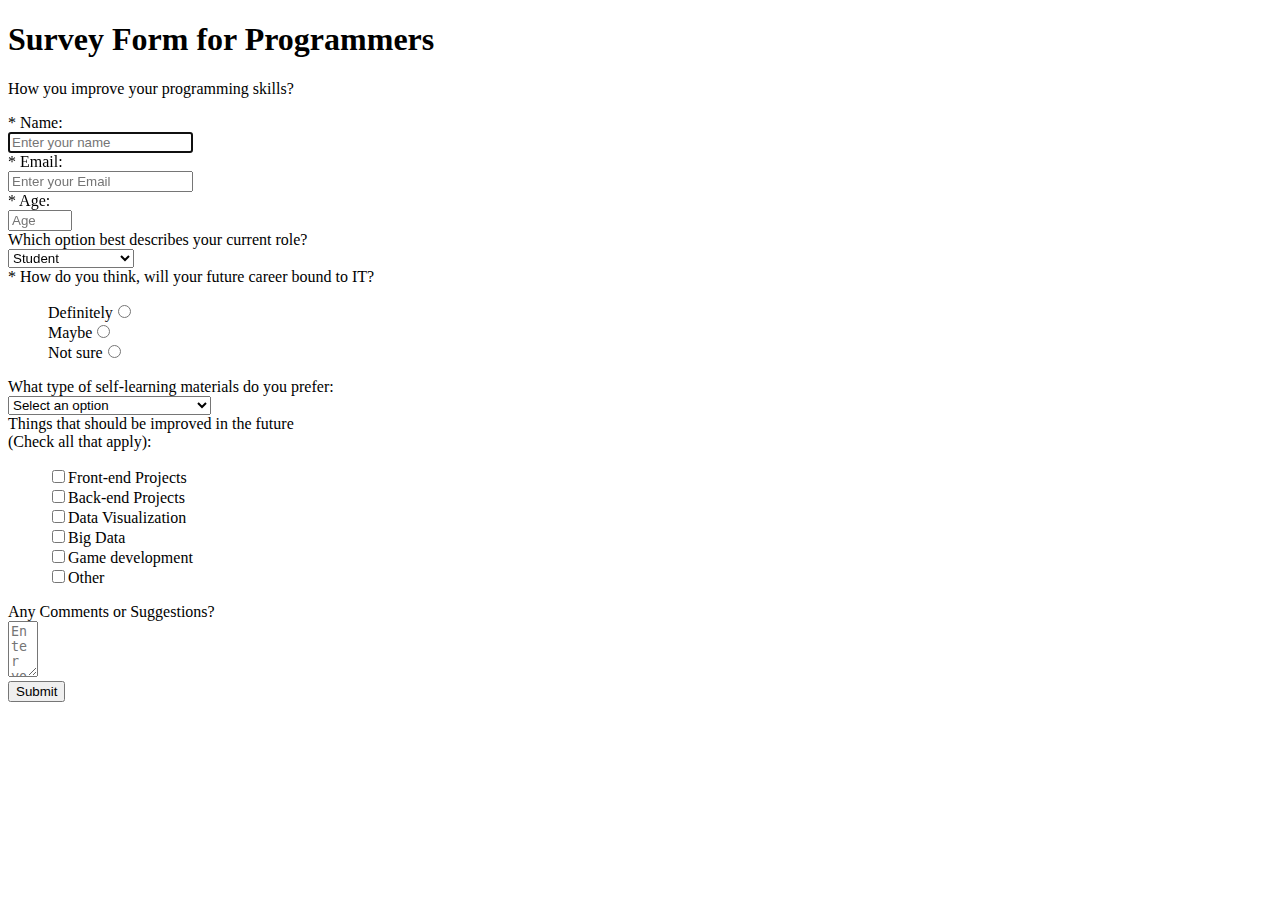
<file: Survey_Form/index.html>
<!DOCTYPE html>
<html lang="en">
<head>
  <meta charset="UTF-8">
  <meta name="viewport" content="width=device-width, initial-scale=1.0">
  <meta http-equiv="X-UA-Compatible" content="ie=edge">
  <title>Document</title>
</head>
<body>
  <h1 id="title">Survey Form for Programmers</h1>
<div id="form-outer">
  <p id="description">
    How you improve your programming skills?
  </p>
  <form id="survey-form" method="GET" action="/">
    <div class="rowTab">
      <div class="labels">
        <label id="name-label" for="name">* Name: </label>
      </div>
      <div class="rightTab">
        <input autofocus type="text" name="name" id="name" class="input-field" placeholder="Enter your name" required>
      </div>
    </div>
    <div class="rowTab">
      <div class="labels">
        <label id="email-label" for="email">* Email: </label>
      </div>
      <div class="rightTab">
        <input type="email" name="email" id="email" class="input-field" required placeholder="Enter your Email">
      </div>
    </div>
    <div class="rowTab">
      <div class="labels">
        <label id="number-label" for="age">* Age: </label>
      </div>
      <div class="rightTab">
        <input type="number" name="age" id="number" min="1" max="125" class="input-field" placeholder="Age">
      </div>
    </div>
    <div class="rowTab">
      <div class="labels">
        <label for="currentPos">Which option best describes your current role?</label>
      </div>
      <div class="rightTab">
        <select id="dropdown" name="currentPos" class="dropdown">
      <option disabled value>Select an option</option>
      <option  value="student">Student</option>
      <option value="job">Full Time Job</option>
          <option value="part-time-job">Part-time Job</option>
      <option value="learner">Full Time Learner</option>
      <option value="preferNo">Prefer not to say</option>
      <option value="other">Other</option>
    </select>
      </div>
    </div>
    <div class="rowTab">
      <div class="labels">
        <label for="userRating">* How do you think, will your future career bound to IT?</label>
      </div>
      <div class="rightTab">
        <ul style="list-style: none;">
          <li class="radio"><label>Definitely<input name="radio-buttons" value="1"  type="radio" class="userRatings" ></label></li>
          <li class="radio"><label>Maybe<input name="radio-buttons" value="2"  type="radio" class="userRatings" ></label></li>
          <li class="radio"><label>Not sure<input name="radio-buttons" value="3"  type="radio" class="userRatings" ></label></li>
        </ul>
      </div>
    </div>
    <div class="rowTab">
      <div class="labels">
        <label for="most-like">What type of self-learning materials do you prefer: </label>
      </div>
      <div class="rightTab">
        <select id="most-like" name="mostLike" class="dropdown">
      <option disabled selected value>Select an option</option>
      <option value="challenges">Challenges</option>
      <option value="projects">Projects</option>
      <option value="community">Community</option>
      <option value="openSource">Open Source</option>
      <option value="readingProfLit">Reading professional literature</option>
    </select>
      </div>
    </div>
    <div class="rowTab">
      <div class="labels">
        <label for="preferences">Things that should be improved in the future<br>(Check all that apply): </label>
      </div>
      <div class="rightTab">
        <ul id="preferences" style="list-style: none;">
          <li class="checkbox"><label><input name="prefer" value="1" type="checkbox" class="userRatings">Front-end Projects</label></li>
          <li class="checkbox"><input name="prefer" value="2" type="checkbox" class="userRatings">Back-end Projects</li>
          <li class="checkbox"><label><input name="prefer" value="3" type="checkbox" class="userRatings">Data Visualization</label></li>
          <li class="checkbox"><label><input name="prefer" value="4" type="checkbox" class="userRatings">Big Data</label></li>
          <li class="checkbox"><label><input name="prefer" value="5" type="checkbox" class="userRatings">Game development</label></li>
          <li class="checkbox"><label><input name="prefer" value="6" type="checkbox" class="userRatings">Other</label></li>
          
        </ul>
      </div>
    </div>
    <div class="rowTab">
      <div class="labels">
        <label for="comments">Any Comments or Suggestions?</label>
      </div>
      <div class="rightTab">
        <textarea id="comments" class="input-field" style="height:50px;resize:vertical;" name="comment" placeholder="Enter your comment here..." cols="1" rows="1"></textarea>
      </div>
    </div>
    <button id="submit" type="submit">Submit</button>
  </form>
</div>
</body>
</html>
</file>
